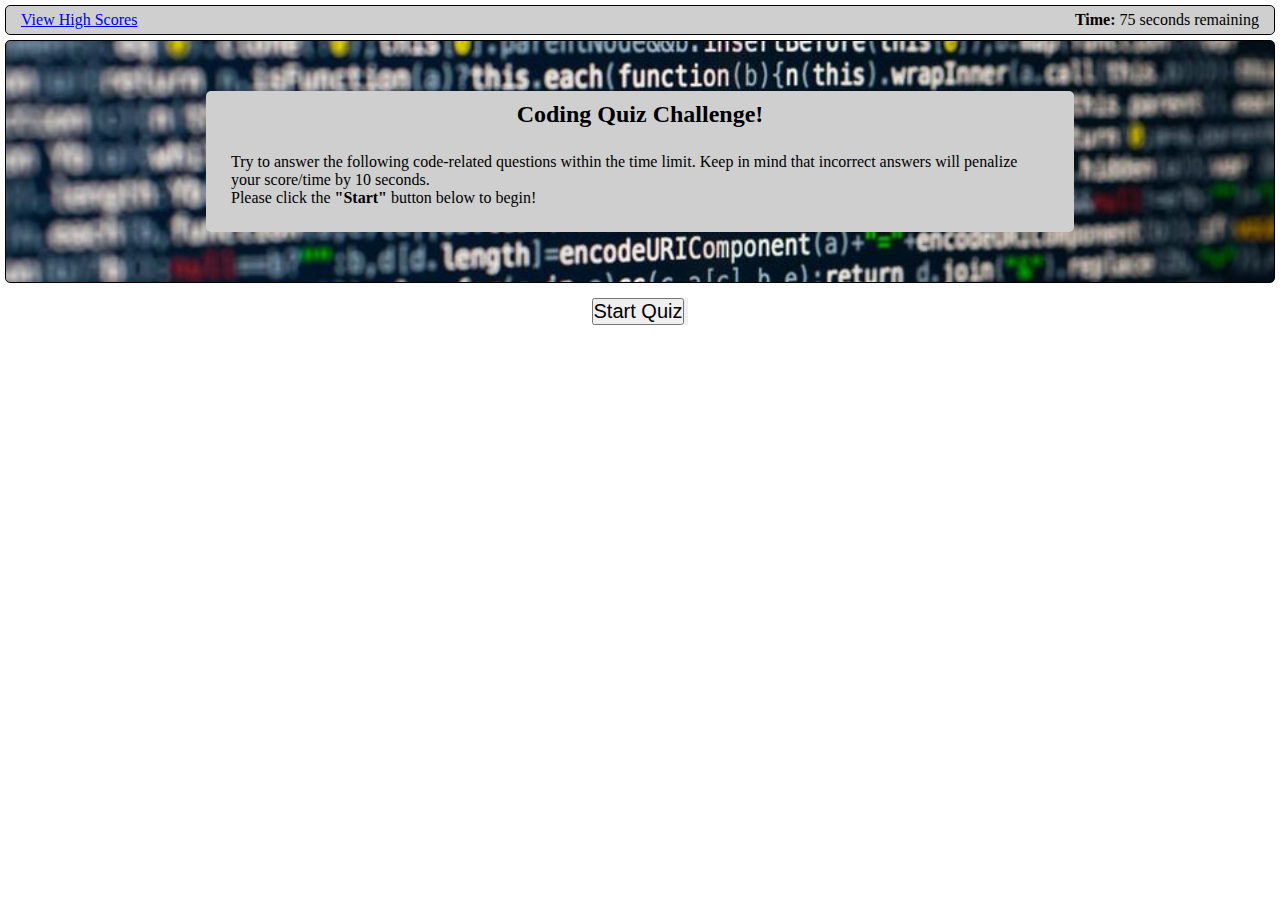
<file: index.html>
<!DOCTYPE html>
<html lang="en">
  <head>
    <meta charset="UTF-8" />
    <meta name="viewport" content="width=device-width, initial-scale=1.0" />
    <meta http-equiv="X-UA-Compatible" content="ie=edge" />
    <title>Web API Quiz</title>
    <link rel="stylesheet" href="./assets/css/style.css" />
  </head>
  <body>
    <!-- HEADER -->
    <header>
      <div class="header">
        <!-- <a href="./hiscores.html">View High Scores</a> -->
        <a href="#">View High Scores</a>
        <p id="countdown"><span>Time:</span> 75 seconds remaining</p>
      </div>
    </header>

    <!-- MAIN BODY CONTAINER -->
    <div class="container">
      <div class="main">
        <div class="title" id="title">
          <h2>Coding Quiz Challenge!</h2>
        </div>
        <div class="content">
          <p id="content">
            Try to answer the following code-related questions within the time limit.
            Keep in mind that incorrect answers will penalize your score/time by 10 seconds. </br>Please click the <b>"Start"</b> button below to begin!
          </p>
          <p id=hiscores></p>
        </div>
      </div>
    </div>

    <!-- START BUTTON -->
    <div class="start">
      <button id="start">Start Quiz</button>
      <button id="submit"></button>
    </div>
    <script src="./assets/js/script.js"></script>
  </body>
</html>
</file>
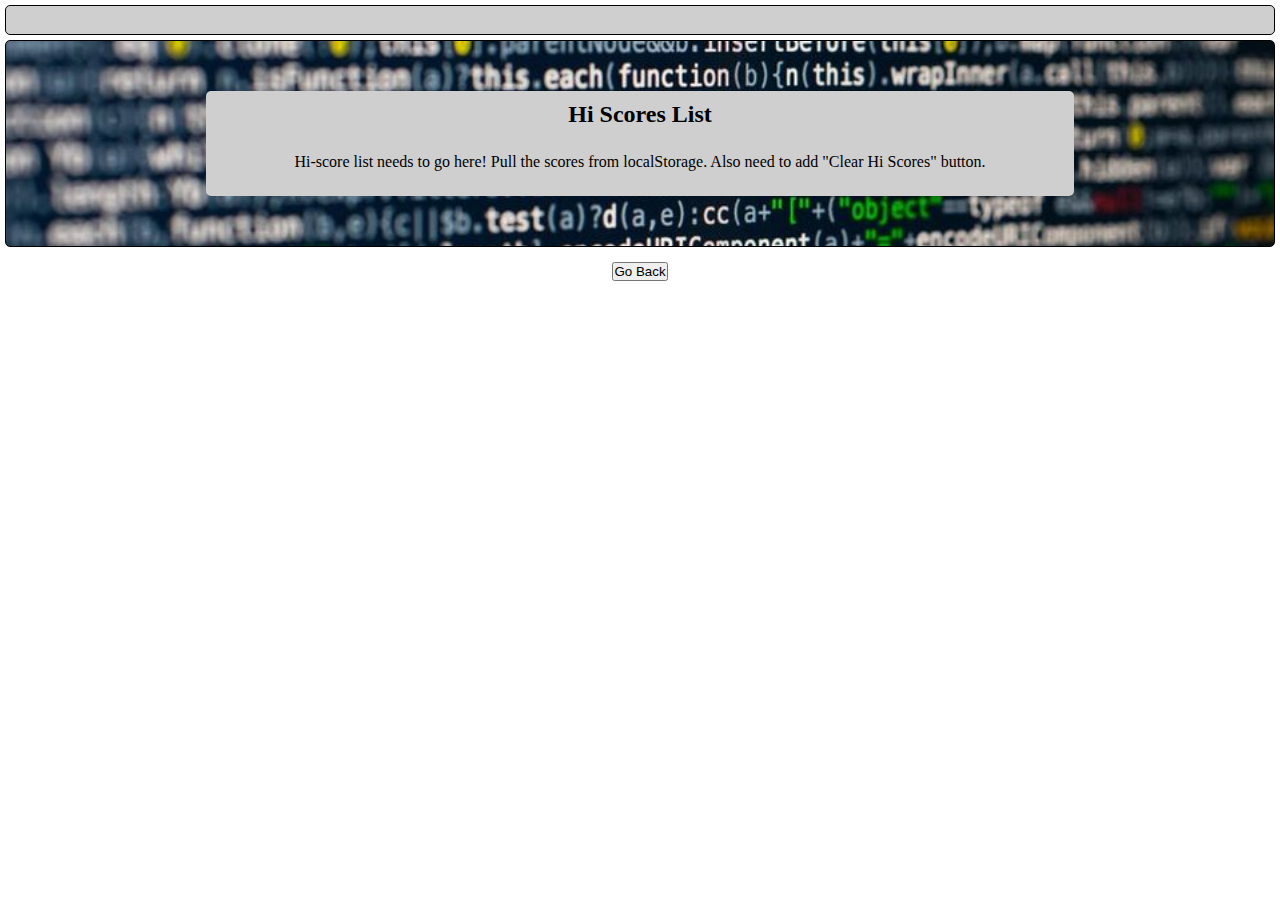
<file: hiscores.html>
<!DOCTYPE html>
<html lang="en">
  <head>
    <meta charset="UTF-8" />
    <meta name="viewport" content="width=device-width, initial-scale=1.0" />
    <meta http-equiv="X-UA-Compatible" content="ie=edge" />
    <title>Web API Quiz</title>
    <link rel="stylesheet" href="./assets/css/style.css" />
  </head>
  <body>
    <!-- HEADER -->
    <header>
      <div class="header">
        <!-- <a href="./index.html">Back to Quiz Page</a> -->
        <!-- <a href="#">Back to Quiz Page</a> -->
      </div>
    </header>

    <!-- MAIN BODY CONTAINER -->
    <div class="container">
      <div class="main">
        <div class="title" id="title">
          <h2>Hi Scores List</h2>
        </div>
        <div class="content">
          <p id="content">
            Hi-score list needs to go here! Pull the scores from localStorage.
            Also need to add "Clear Hi Scores" button.
          </p>
        </div>
      </div>
    </div>

    <!-- START BUTTON -->
    <div class="goBack">
      <button onclick="goBack()">Go Back</button>
      <script>
        function goBack() {
          window.history.back();
        }
      </script>
    </div>
  </body>
</html>
</file>
<file: assets/css/style.css>
* {
  box-sizing: border-box;
  margin: 0;
  padding: 0;
}

.header {
  margin: 5px 5px;
  border-radius: 5px;
  background-color: rgb(207, 207, 207);
  height: 30px;
  display: flex;
  justify-content: space-between;
  flex-wrap: wrap;
  align-content: center;
  border: solid 1px black;
}

.header p {
  padding: 0px 15px 0px 0px;
}

.header a {
  padding: 0px 0px 0px 15px;
}

.header span {
  font-weight: bold;
}

.container {
  background-image: url("../img/tech.jpeg");
  background-size: cover;
  margin: 5px 5px;
  padding: 50px 200px;
  border-radius: 5px;
  height: auto;
  background-color: gainsboro;
  border: solid 1px black;
}

.start {
  display: flex;
  justify-content: center;
  padding: 10px 0px;
}

.goBack {
  display: flex;
  justify-content: center;
  padding: 10px 0px;
}

.main {
  overflow: hidden;
  background-color: rgb(207, 207, 207);
  padding-top: 10px;
  border-radius: 5px;
  height: auto;
  width: auto;
  display: flex;
  flex-wrap: wrap;
  justify-content: center;
}

.title {
  width: 100%;
  display: flex;
  height: auto;
  justify-content: center;
}

.content {
  padding: 25px 25px;
  height: auto;
  display: flex;
  justify-content: center;
}

.content button {
  margin: 5px 5px;
  padding: 5px 5px;
  background-color: white;
}

.content button:hover {
  border: solid 1px green;
}

/* .content p {
    width: 200px;
} */

#start {
  font-size: 20px;
}

#goBack {
  font-size: 20px;
}
</file>
